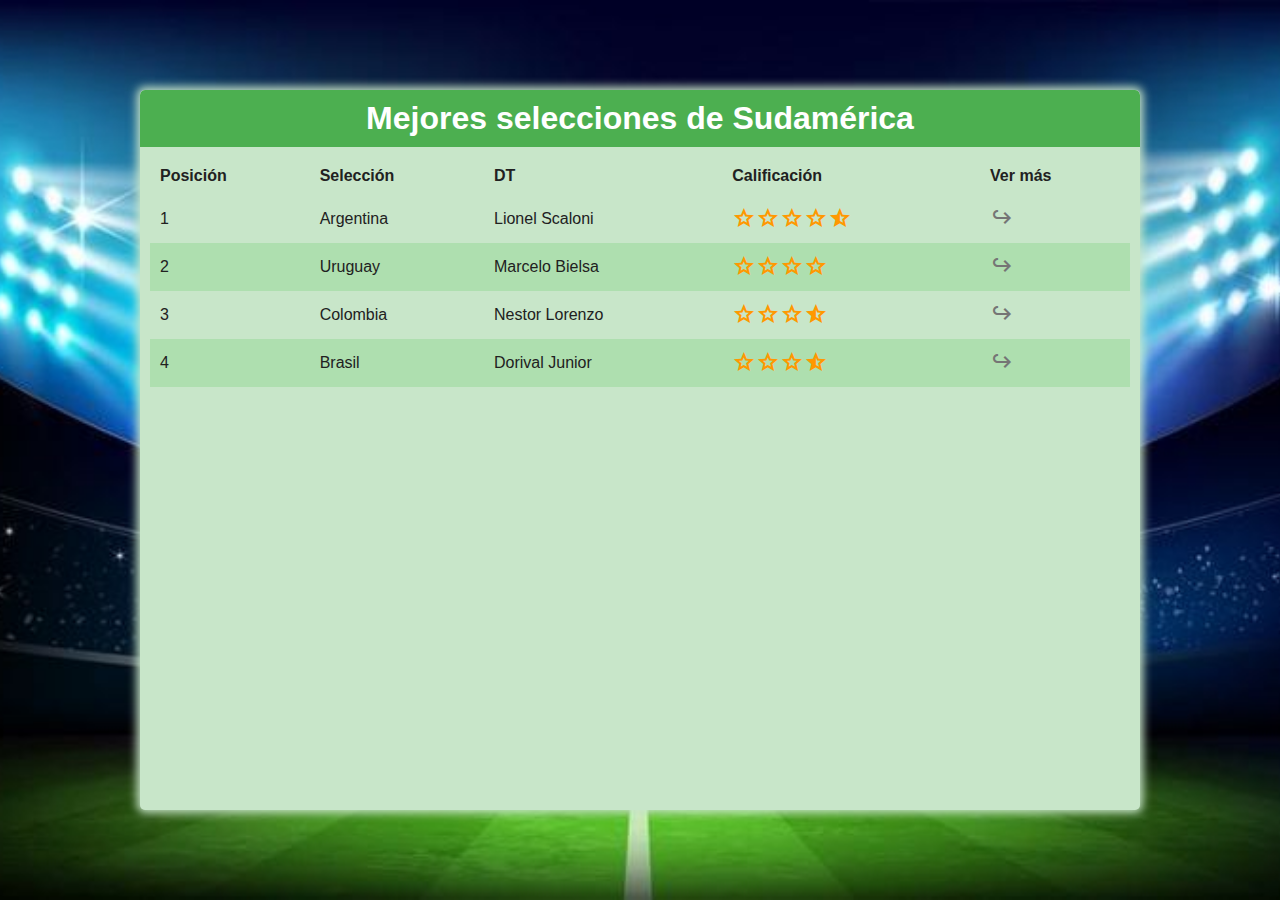
<file: boletines/index.html>
<!DOCTYPE html>
<!-- Comentando una línea de codigo-->
<html>
    <head>
        <meta charset="utf-8">
        <meta name="viewport" content="width=device-width, initial-scale=1.0">
        <title>Mejores selecciones de Sudamérica</title>

        <link rel="stylesheet" href="https://necolas.github.io/normalize.css/8.0.1/normalize.css">
        <link rel="stylesheet" href="./assets/css/style.css">
        <link rel="shortcut icon" href="assets/favicon.ico" type="image/x-icon">
        <link rel="stylesheet" href="https://cdnjs.cloudflare.com/ajax/libs/animate.css/4.1.1/animate.min.css">
        <link rel="stylesheet" href="https://fonts.googleapis.com/css2?family=Material+Symbols+Outlined:opsz,wght,FILL,GRAD@24,400,1,0" />
    </head>
    <body>
        <div class="container">
            <div class="content animate__animated animate__backInDown">
                <header>
                    <h1>Mejores selecciones de Sudamérica</h1>
                </header>
                <section>
                    <table>
                        <thead>
                            <th>Posición</th>
                            <th>Selección</th>
                            <th>DT</th>
                            <th>Calificación</th>
                            <th>Ver más</th>
                        </thead>

                        <tbody>
                            <tr>
                                <td>1</td>
                                <td>Argentina</td>
                                <td>Lionel Scaloni</td>
                                <td><span class="material-symbols-outlined">star</span><span class="material-symbols-outlined">star</span><span class="material-symbols-outlined">star</span><span class="material-symbols-outlined">star</span><span class="material-symbols-outlined">star_half</span></td>
                                <td><a href="selecciones/argentina.html"><span class="material-symbols-outlined arrow">prompt_suggestion</span></a></td>
                            </tr>

                            <tr>
                                <td>2</td>
                                <td>Uruguay</td>
                                <td>Marcelo Bielsa</td>
                                <td><span class="material-symbols-outlined">star</span><span class="material-symbols-outlined">star</span><span class="material-symbols-outlined">star</span><span class="material-symbols-outlined">star</span></td>
                                <td><a href="selecciones/uruguay.html"><span class="material-symbols-outlined arrow">prompt_suggestion</span></a></td>
                            </tr>

                            <tr>
                                <td>3</td>
                                <td>Colombia</td>
                                <td>Nestor Lorenzo</td>
                                <td><span class="material-symbols-outlined">star</span><span class="material-symbols-outlined">star</span><span class="material-symbols-outlined">star</span><span class="material-symbols-outlined">star_half</span></td>
                                <td><a href="selecciones/colombia.html"><span class="material-symbols-outlined arrow">prompt_suggestion</span></a></td>
                            </tr>

                            <tr>
                                <td>4</td>
                                <td>Brasil</td>
                                <td>Dorival Junior</td>
                                <td><span class="material-symbols-outlined">star</span><span class="material-symbols-outlined">star</span><span class="material-symbols-outlined">star</span><span class="material-symbols-outlined">star_half</span></td>
                                <td><a href="selecciones/brasil.html"><span class="material-symbols-outlined arrow">prompt_suggestion</span></a></td>
                            </tr>
                        </tbody>
                    </table>
                </section>
            </div>
        </div>
        <script src="./javascript/main.js"></script>
    </body>
</html>
</file>
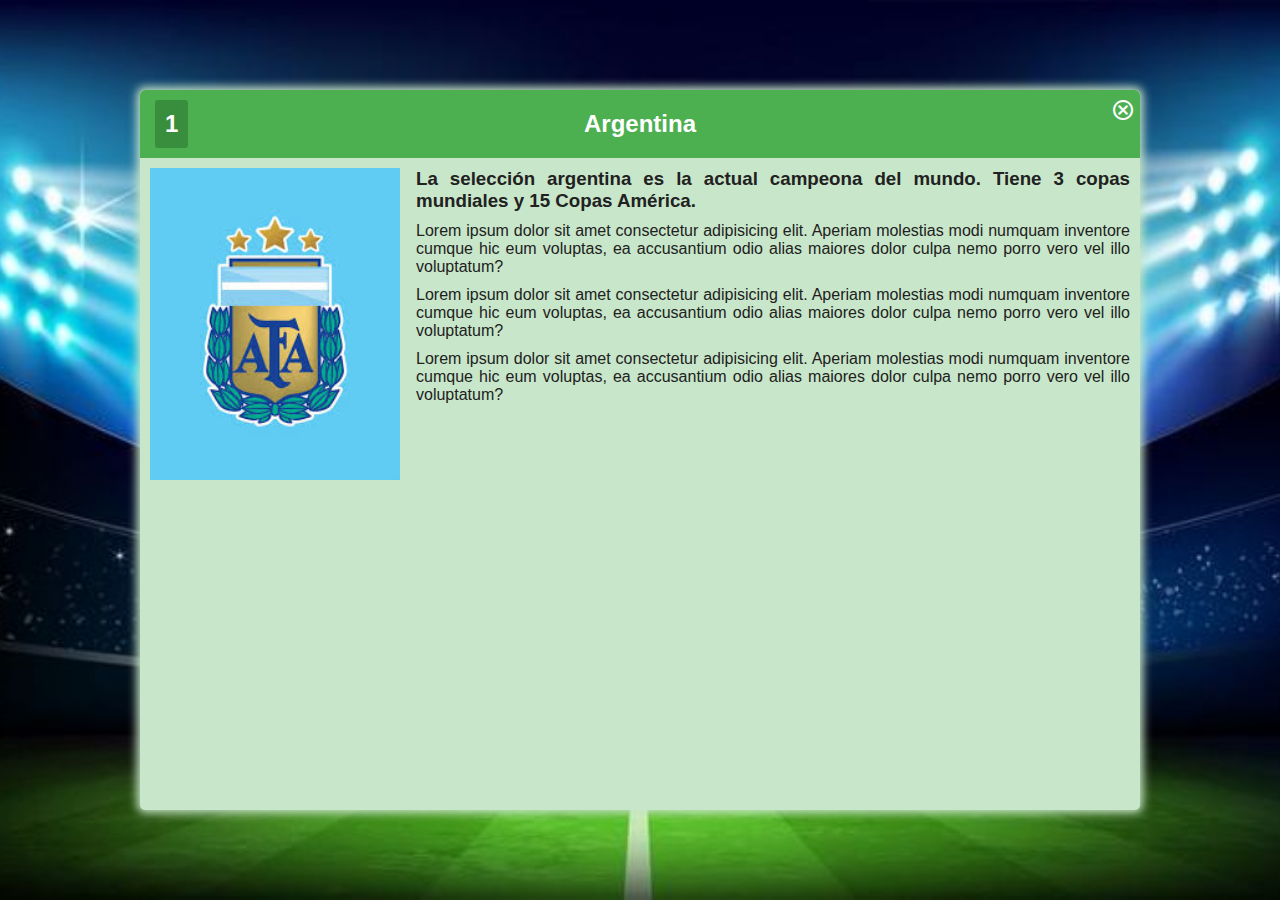
<file: boletines/selecciones/argentina.html>
<!DOCTYPE html>
<!-- Comentando una línea de codigo-->
<html>
    <head>
        <meta charset="utf-8">
        <meta name="viewport" content="width=device-width, initial-scale=1.0">
        <title>Mejores selecciones de Sudamérica</title>

        <link rel="stylesheet" href="https://necolas.github.io/normalize.css/8.0.1/normalize.css">
        <link rel="stylesheet" href="../assets/css/style.css">
        <link rel="shortcut icon" href="assets/favicon.ico" type="image/x-icon">
        <link rel="stylesheet" href="https://cdnjs.cloudflare.com/ajax/libs/animate.css/4.1.1/animate.min.css">
        <link rel="stylesheet" href="https://fonts.googleapis.com/css2?family=Material+Symbols+Outlined:opsz,wght,FILL,GRAD@24,400,1,0" />
    </head>
    <body>
        <div class="container">
            <div class="content animate__animated animate__backInDown">
                <div class="actions">
                    <a href="../"><span class="material-symbols-outlined close">cancel</span></a>
                </div>
                <header>
                    <h2>
                        <span class="number">1</span>
                        Argentina
                    </h2>
                </header>
                <section>
                    <img src="../assets/images/afa.jpeg" alt="Escudo AFA">
                    <div class="text">
                        <h3>La selección argentina es la actual campeona del mundo. Tiene 3 copas mundiales y 15 Copas América.</h3>
                        <p>Lorem ipsum dolor sit amet consectetur adipisicing elit. Aperiam molestias modi numquam inventore cumque hic eum voluptas, ea accusantium odio alias maiores dolor culpa nemo porro vero vel illo voluptatum?</p>
                        <p>Lorem ipsum dolor sit amet consectetur adipisicing elit. Aperiam molestias modi numquam inventore cumque hic eum voluptas, ea accusantium odio alias maiores dolor culpa nemo porro vero vel illo voluptatum?</p>
                        <p>Lorem ipsum dolor sit amet consectetur adipisicing elit. Aperiam molestias modi numquam inventore cumque hic eum voluptas, ea accusantium odio alias maiores dolor culpa nemo porro vero vel illo voluptatum?</p>
                    </div>
                </section>
            </div>
        </div>
        <script src="../javascript/main.js"></script>
    </body>
</html>
</file>
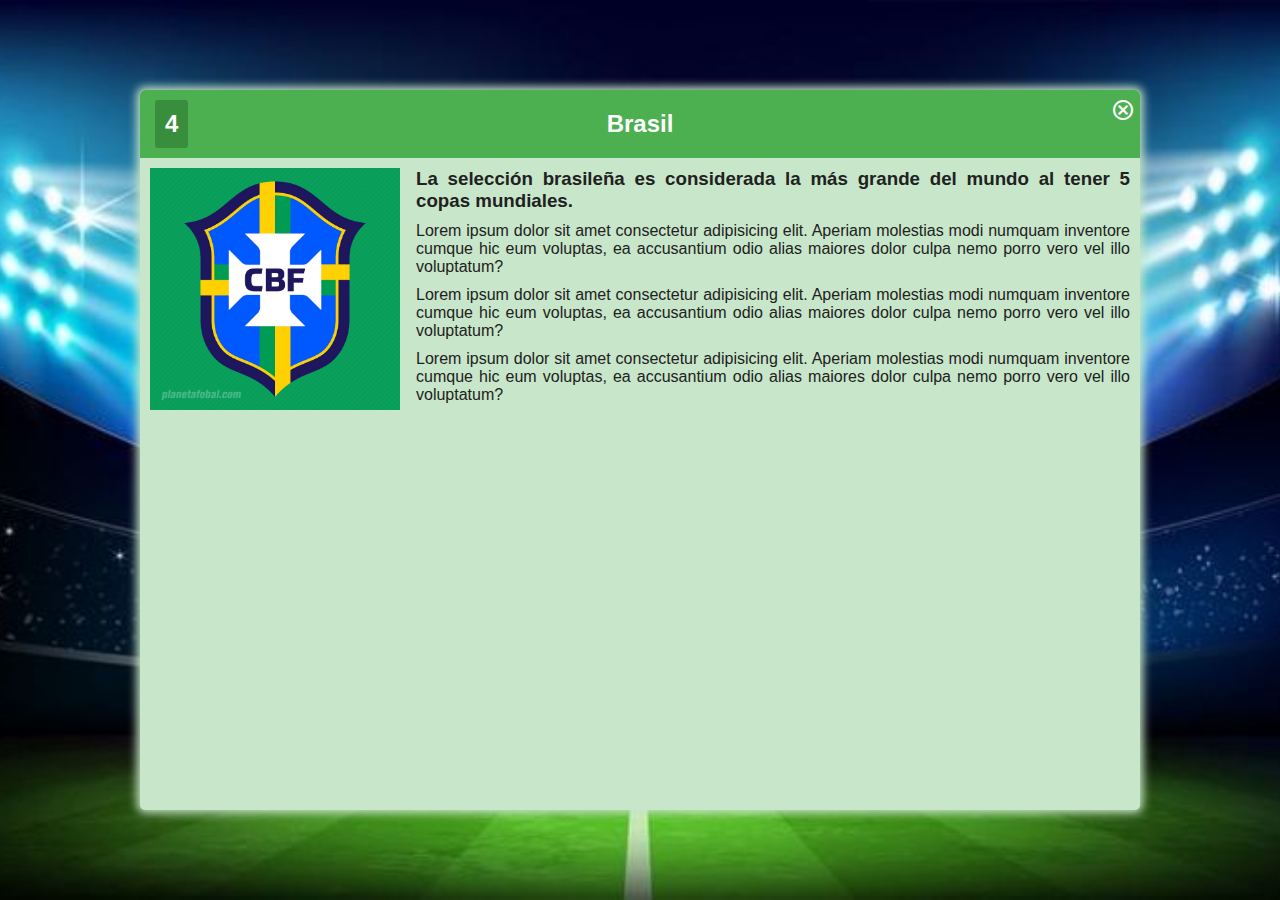
<file: boletines/selecciones/brasil.html>
<!DOCTYPE html>
<!-- Comentando una línea de codigo-->
<html>
    <head>
        <meta charset="utf-8">
        <meta name="viewport" content="width=device-width, initial-scale=1.0">
        <title>Mejores selecciones de Sudamérica</title>

        <link rel="stylesheet" href="https://necolas.github.io/normalize.css/8.0.1/normalize.css">
        <link rel="stylesheet" href="../assets/css/style.css">
        <link rel="shortcut icon" href="assets/favicon.ico" type="image/x-icon">
        <link rel="stylesheet" href="https://cdnjs.cloudflare.com/ajax/libs/animate.css/4.1.1/animate.min.css">
        <link rel="stylesheet" href="https://fonts.googleapis.com/css2?family=Material+Symbols+Outlined:opsz,wght,FILL,GRAD@24,400,1,0" />
    </head>
    <body>
        <div class="container">
            <div class="content animate__animated animate__backInDown">
                <div class="actions">
                    <a href="../"><span class="material-symbols-outlined close">cancel</span></a>
                </div>
                <header>
                    <h2>
                        <span class="number">4</span>
                        Brasil
                    </h2>
                </header>
                <section>
                    <img src="../assets/images/cbf.jpg" alt="Escudo CBF">
                    <div class="text">
                        <h3>La selección brasileña es considerada la más grande del mundo al tener 5 copas mundiales.</h3>
                        <p>Lorem ipsum dolor sit amet consectetur adipisicing elit. Aperiam molestias modi numquam inventore cumque hic eum voluptas, ea accusantium odio alias maiores dolor culpa nemo porro vero vel illo voluptatum?</p>
                        <p>Lorem ipsum dolor sit amet consectetur adipisicing elit. Aperiam molestias modi numquam inventore cumque hic eum voluptas, ea accusantium odio alias maiores dolor culpa nemo porro vero vel illo voluptatum?</p>
                        <p>Lorem ipsum dolor sit amet consectetur adipisicing elit. Aperiam molestias modi numquam inventore cumque hic eum voluptas, ea accusantium odio alias maiores dolor culpa nemo porro vero vel illo voluptatum?</p>
                    </div>
                </section>
            </div>
        </div>
        <script src="../javascript/main.js"></script>
    </body>
</html>
</file>
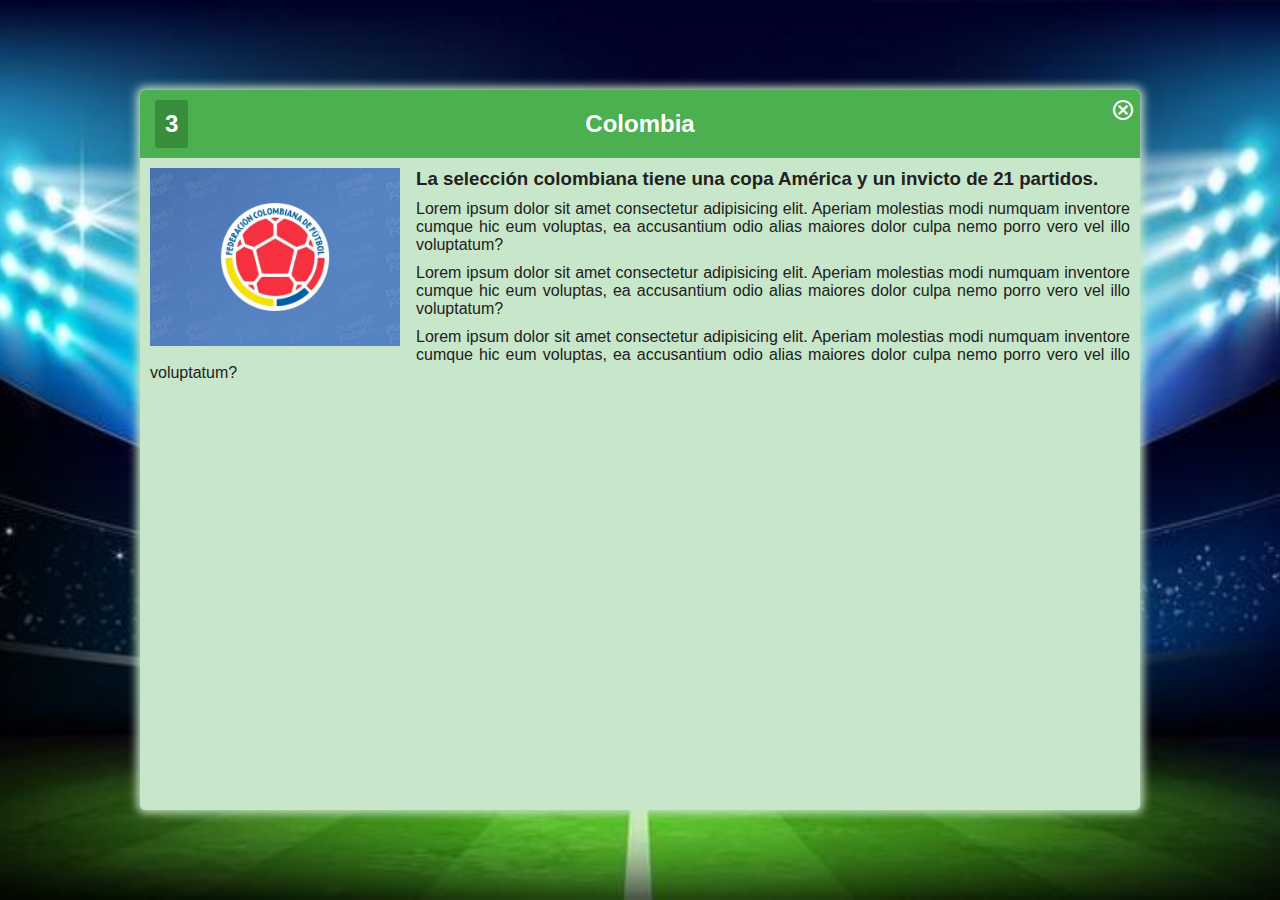
<file: boletines/selecciones/colombia.html>
<!DOCTYPE html>
<!-- Comentando una línea de codigo-->
<html>
    <head>
        <meta charset="utf-8">
        <meta name="viewport" content="width=device-width, initial-scale=1.0">
        <title>Mejores selecciones de Sudamérica</title>

        <link rel="stylesheet" href="https://necolas.github.io/normalize.css/8.0.1/normalize.css">
        <link rel="stylesheet" href="../assets/css/style.css">
        <link rel="shortcut icon" href="assets/favicon.ico" type="image/x-icon">
        <link rel="stylesheet" href="https://cdnjs.cloudflare.com/ajax/libs/animate.css/4.1.1/animate.min.css">
        <link rel="stylesheet" href="https://fonts.googleapis.com/css2?family=Material+Symbols+Outlined:opsz,wght,FILL,GRAD@24,400,1,0" />
    </head>
    <body>
        <div class="container">
            <div class="content animate__animated animate__backInDown">
                <div class="actions">
                    <a href="../"><span class="material-symbols-outlined close">cancel</span></a>
                </div>
                <header>
                    <h2>
                        <span class="number">3</span>
                        Colombia
                    </h2>
                </header>
                <section>
                    <img src="../assets/images/fcf.jpeg" alt="Escudo FCF">
                    <div class="text">
                        <h3>La selección colombiana tiene una copa América y un invicto de 21 partidos.</h3>
                        <p>Lorem ipsum dolor sit amet consectetur adipisicing elit. Aperiam molestias modi numquam inventore cumque hic eum voluptas, ea accusantium odio alias maiores dolor culpa nemo porro vero vel illo voluptatum?</p>
                        <p>Lorem ipsum dolor sit amet consectetur adipisicing elit. Aperiam molestias modi numquam inventore cumque hic eum voluptas, ea accusantium odio alias maiores dolor culpa nemo porro vero vel illo voluptatum?</p>
                        <p>Lorem ipsum dolor sit amet consectetur adipisicing elit. Aperiam molestias modi numquam inventore cumque hic eum voluptas, ea accusantium odio alias maiores dolor culpa nemo porro vero vel illo voluptatum?</p>
                    </div>
                </section>
            </div>
        </div>
        <script src="../javascript/main.js"></script>
    </body>
</html>
</file>
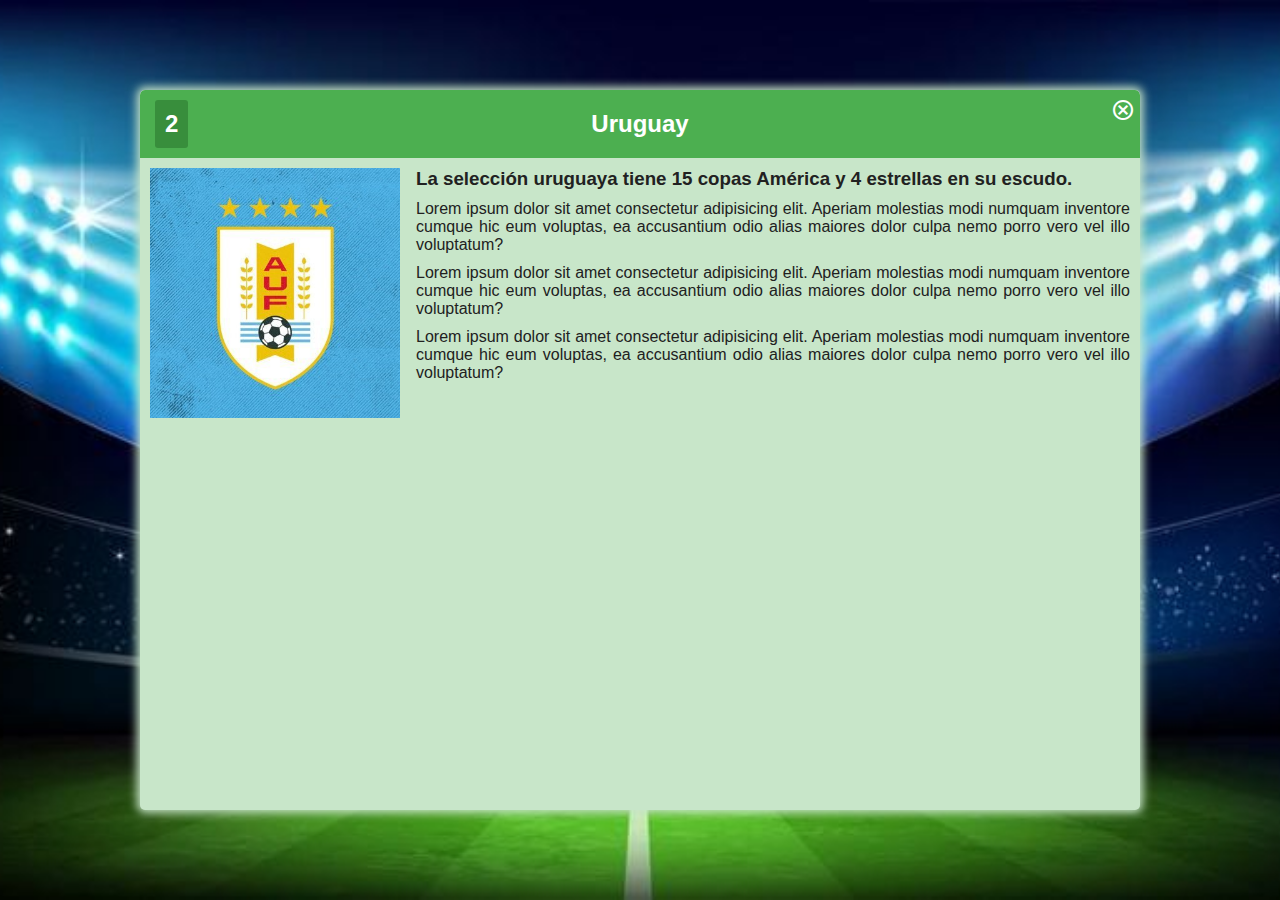
<file: boletines/selecciones/uruguay.html>
<!DOCTYPE html>
<!-- Comentando una línea de codigo-->
<html>
    <head>
        <meta charset="utf-8">
        <meta name="viewport" content="width=device-width, initial-scale=1.0">
        <title>Mejores selecciones de Sudamérica</title>

        <link rel="stylesheet" href="https://necolas.github.io/normalize.css/8.0.1/normalize.css">
        <link rel="stylesheet" href="../assets/css/style.css">
        <link rel="shortcut icon" href="assets/favicon.ico" type="image/x-icon">
        <link rel="stylesheet" href="https://cdnjs.cloudflare.com/ajax/libs/animate.css/4.1.1/animate.min.css">
        <link rel="stylesheet" href="https://fonts.googleapis.com/css2?family=Material+Symbols+Outlined:opsz,wght,FILL,GRAD@24,400,1,0" />
    </head>
    <body>
        <div class="container">
            <div class="content animate__animated animate__backInDown">
                <div class="actions">
                    <a href="../"><span class="material-symbols-outlined close">cancel</span></a>
                </div>
                <header>
                    <h2>
                        <span class="number">2</span>
                        Uruguay
                    </h2>
                </header>
                <section>
                    <img src="../assets/images/auf.jpeg" alt="Escudo AUF">
                    <div class="text">
                        <h3>La selección uruguaya tiene 15 copas América y 4 estrellas en su escudo.</h3>
                        <p>Lorem ipsum dolor sit amet consectetur adipisicing elit. Aperiam molestias modi numquam inventore cumque hic eum voluptas, ea accusantium odio alias maiores dolor culpa nemo porro vero vel illo voluptatum?</p>
                        <p>Lorem ipsum dolor sit amet consectetur adipisicing elit. Aperiam molestias modi numquam inventore cumque hic eum voluptas, ea accusantium odio alias maiores dolor culpa nemo porro vero vel illo voluptatum?</p>
                        <p>Lorem ipsum dolor sit amet consectetur adipisicing elit. Aperiam molestias modi numquam inventore cumque hic eum voluptas, ea accusantium odio alias maiores dolor culpa nemo porro vero vel illo voluptatum?</p>
                    </div>
                </section>
            </div>
        </div>
        <script src="../javascript/main.js"></script>
    </body>
</html>
</file>
<file: boletines/assets/css/style.css>
/* Definimos los estilos universales*/
* {
    padding: 0px;
    margin: 0px;
    font-family: Verdana, Tahoma, sans-serif;
}

img {
    max-width: 100%;
    width: 250px;
    display: block;
    float: left;
    margin-right: 1em;
}

.container {
    height: auto;
    min-height: 100vh;

    background-image: url("../images/soccer_field.jpg");
    background-position: center;
    background-repeat: no-repeat;
    background-size: cover;

    display: flex;
    align-items: center;
    justify-content: center;
}

.content {
    background-color: #C8E6C9;
    color: #212121;
    overflow-y: scroll;

    height: 80vh;
    width: 1000px;

    box-shadow: 0px 0px 10px 3px #C8E6C9;
    border-radius: 5px;

    position: relative;
}


@media (max-width:1050px) {
    .content {
        width: 90vw;
    }

    header {
        font-size: 0.8em;
    }

    h3 {
        font-size: 1em;
    }

}

@media (max-width:580px) {

    header {
        width: 100%;
        min-width: max-content;
    }

    img {
        float: none;
        margin: auto;
        margin-bottom: 1em;
    }

    section {
        position: absolute;
        left: 1em;
    }
}


.actions {
    position: absolute;
    top: 5px;
    right: 5px;
    font-size: 30px;
}

header {
    padding: 10px;
    background-color: #4CAF50;
    color: white;
    text-align: center;
    border-radius: 5px 5px 0 0;    
}

section {
    padding: 10px;
    text-align: justify;
}

h3 {
    margin-bottom: 10px;
}

p {
    margin-bottom: 10px;
    line-height: 1.4sem;
}

table {
    width: 100%;
    border-spacing: 0;
}

table td, table th {
    padding: 10px;
    text-align: left;
}

.material-symbols-outlined {
    color: #FF9800;
}

.arrow {
    color: #757575;
    text-decoration: none;
}

table tr:nth-child(even){
    background-color: #aedfaf;
}

h2 {
    padding: 10px;
}

.number {
    background-color: #388E3C;
    color: white;
    padding: 10px;
    border-radius: 3px;

    position: absolute;
    left: 15px;
    top: 10px;

}

.close {
    color: white;
}

a:hover {
    opacity: 0.8;
}

a:active {
    opacity: 0.7;
}
</file>
